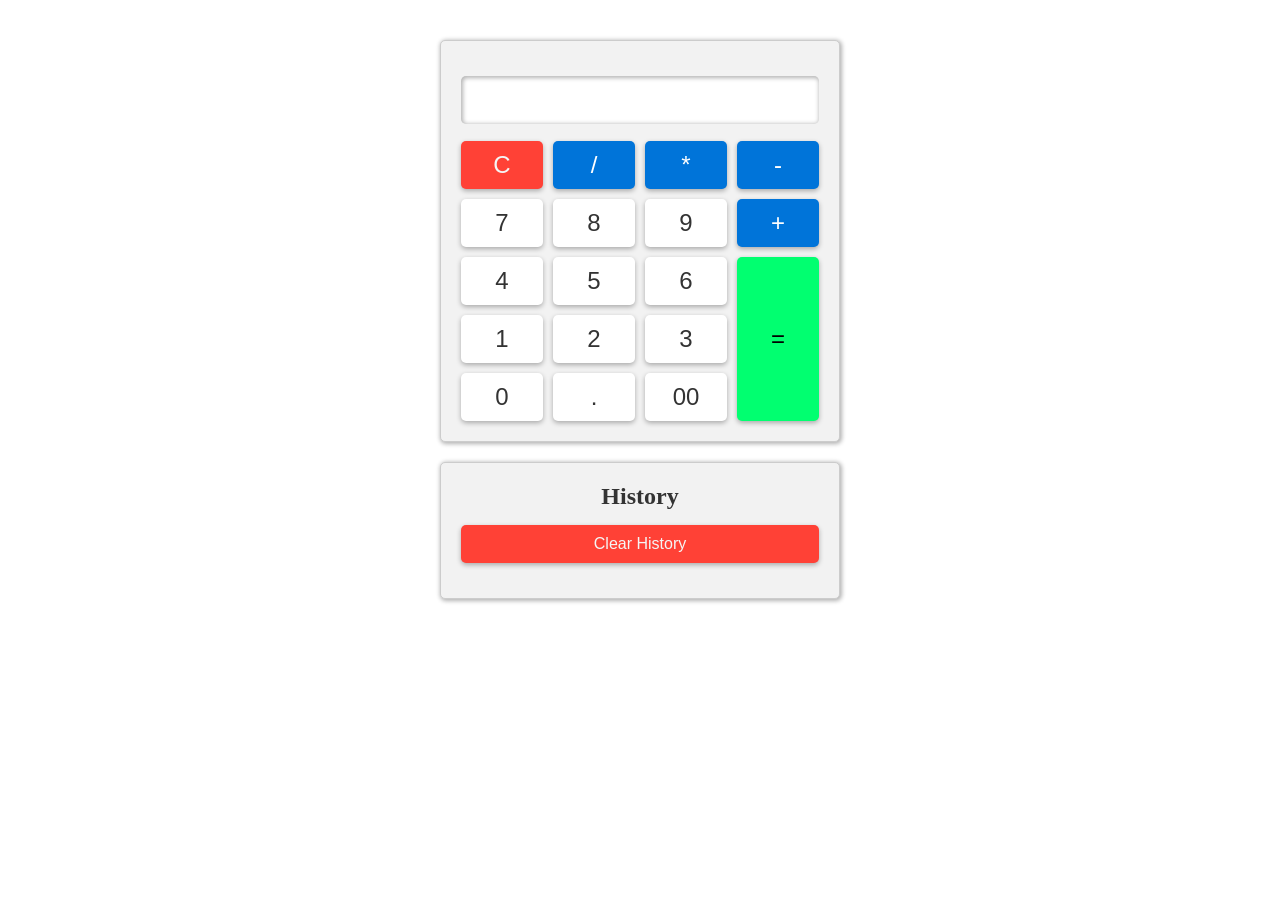
<file: Calculator/index.html>
<!DOCTYPE html>
<html lang="en">
<head>
    <meta charset="UTF-8">
    <meta name="viewport" content="width=device-width, initial-scale=1.0">
    <title>Document</title>
    <link rel="stylesheet" href= "style.css">
</head>
<body>
    <div class="calculator">
        <input type="text" name="output" id="result" readonly>
        <div class="buttons">
            <button class="clear">C</button>
            <button class="operator">/</button>
            <button class="operator">*</button>
            <button class="operator">-</button>
            <button class="number">7</button>
            <button class="number">8</button>
            <button class="number">9</button>
            <button class="operator">+</button>
            <button class="number">4</button>
            <button class="number">5</button>
            <button class="number">6</button>
            <button class="equals">=</button>
            <button class="number">1</button>
            <button class="number">2</button>
            <button class="number">3</button>
            <button class="number">0</button>
            <button class="decimal number">.</button>
            <button class="number">00</button>
        </div>
        
    </div>
    
    <div class="history">
        <h2>History</h2>
        <button class="clear-history">Clear History</button>
        <ul id="history-list"></ul>
    </div>


<script src= "script.js"></script>
</body>
</html>
</file>
<file: Calculator/style.css>
*{
    box-sizing: border-box;
    margin: 0;
}

.calculator{
    

    background-color: #f2f2f2;
    padding: 20px;
    max-width: 400px;
    margin: 0 auto;
    border: solid 1px #ccc;
    box-shadow: 1px 1px 4px 1px rgba(0, 0, 0, .3) ;
    border-radius: 5px;
    margin-top: 40px;
}
#result {
    width: 100%;
    padding: 10px;
    font-size: 24px;
    border: none;
    box-shadow:inset  1px 1px 4px 1px rgba(0, 0, 0, .3);
    border-radius: 5px; 
    margin: 15px 0;
}

.buttons{
    display: grid;
    grid-template-columns: repeat(4, 1fr);
    gap: 10px;
    margin-top: 2px;
}

button{
    padding: 10px;
    font-size: 24px;
    border: none;
    box-shadow: 0 2px 5px rgba(0, 0, 0, .3);
    border-radius: 5px;
    cursor: pointer;
    transition: background-color 0.3s ease;
}

button:hover{
    background-color: #ccc;

}

.clear{
    background-color: #ff4136;
    color: whitesmoke;
}

.number, .decimal{
    background-color: #fff;
    color: #333;
}
.operator{
    background-color: #0074d9;
    color: #fff;
}
.equals{
    grid-row: span 3;
    background-color: #01ff70;
}



.history{
    margin: 20px auto;
    max-width: 400px;
    padding: 20px;
    background-color: #f2f2f2;
    border: solid 1px #ccc;
    box-shadow: 1px 1px 4px 1px rgba(0, 0, 0, .3);
    border-radius: 5px;
}
.history h2{
    text-align: center;
    margin-bottom: 15px;
    color: #333;
}
.clear-history{
    width: 100%;
    padding: 10px;
    background-color: #ff4136;
    color: whitesmoke;
    border: none;
    border-radius: 5px;
    cursor: pointer;
    margin-bottom: 15px;
    font-size: 16px;
    transition: background-color 0.3s ease;
}
.clear-history:hover{
    background-color: #ff3820;
}
.history ul{
    list-style-type: none;
    padding: 0;
    max-height: 300px;
    overflow-y: auto;
}
.history li{
    background-color: #fff;
    padding: 10px;
    margin-bottom: 8px;
    border: solid 1px #ddd;
    box-shadow: 0 1px 3px rgba(0, 0, 0, .1);
    border-radius: 5px;
    cursor: pointer;
    transition: background-color 0.2s ease;
}
.history li:hover{
    background-color: #e8f4ff;
    border-color: #0074d9;
}
</file>
